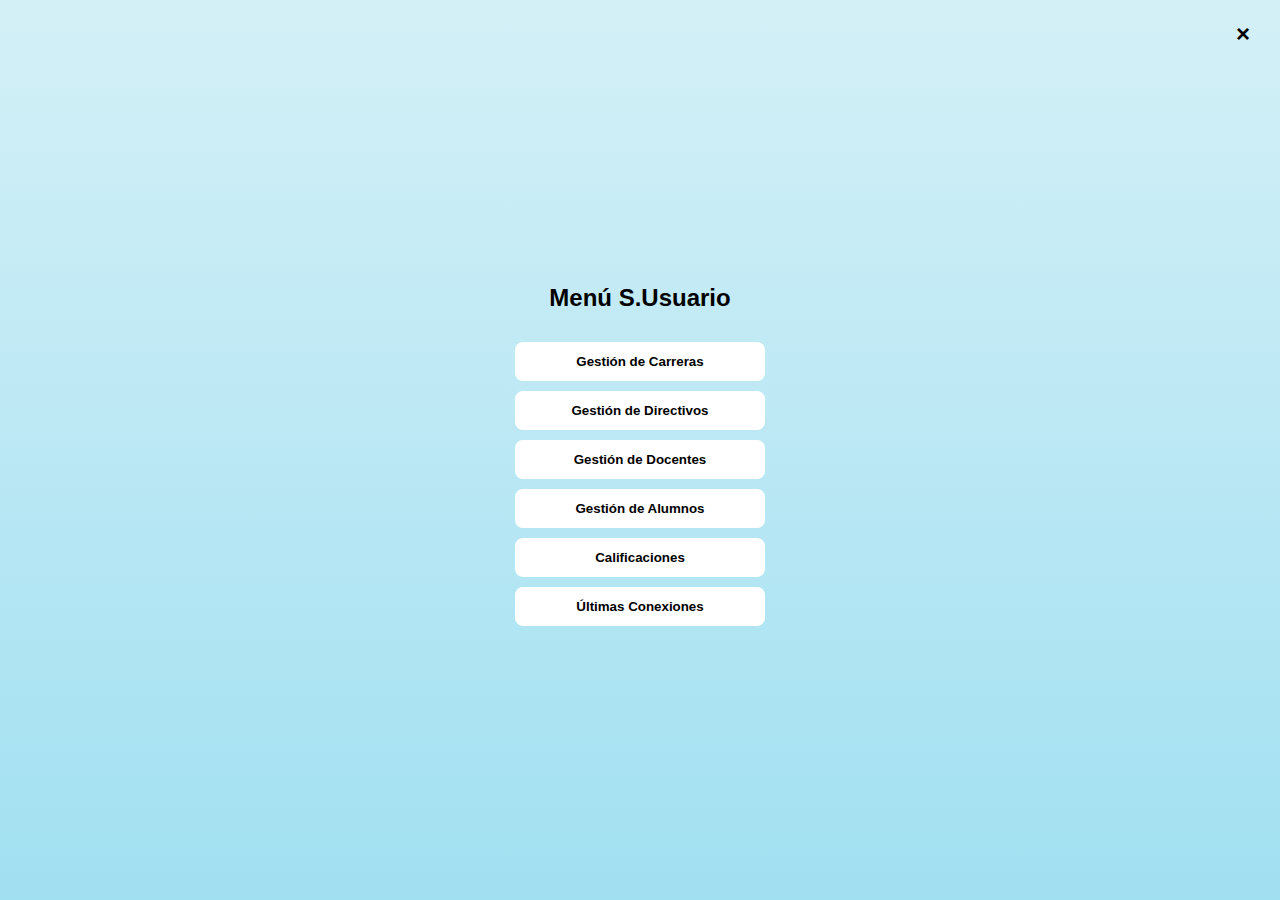
<file: Pagina-escolar-main/Pagina-escolar-master/menu-superusuario.html>
<!DOCTYPE html>
<html lang="es">
<head>
    <meta charset="UTF-8">
    <meta name="viewport" content="width=device-width, initial-scale=1.0">
    <title>Menú Superusuario</title>
    <style>
        html, body {
            height: 100%;
            margin: 0;
            font-family: Arial, sans-serif;
            background: linear-gradient(to bottom, #d4f0f7, #a1e0f1);
            display: flex;
            justify-content: center;
            align-items: center;
        }
        .menu-container {
            text-align: center;
        }
        h2 {
            margin-bottom: 30px;
        }
        .menu-button {
            display: block;
            width: 250px;
            padding: 12px;
            margin: 10px auto;
            background: white;
            border: none;
            border-radius: 8px;
            font-weight: bold;
            cursor: pointer;
            transition: transform 0.2s, background 0.3s;
        }
        .menu-button:hover {
            transform: scale(1.03);
            background: #d0e8f0;
        }
        .close-button {
            position: absolute;
            top: 20px;
            right: 30px;
            font-size: 24px;
            font-weight: bold;
            cursor: pointer;
        }
    </style>
</head>
<body>
    <div class="close-button" onclick="window.location.href='index.html'">&times;</div>
    <div class="menu-container">
        <h2>Menú S.Usuario</h2>
        <button class="menu-button" onclick="window.location.href='gestion-carreras.html'">Gestión de Carreras</button>
        <button class="menu-button">Gestión de Directivos</button>
        <button class="menu-button">Gestión de Docentes</button>
        <button class="menu-button">Gestión de Alumnos</button>
        <button class="menu-button">Calificaciones</button>
        <button class="menu-button">Últimas Conexiones</button>
    </div>
</body>
</html>
</file>
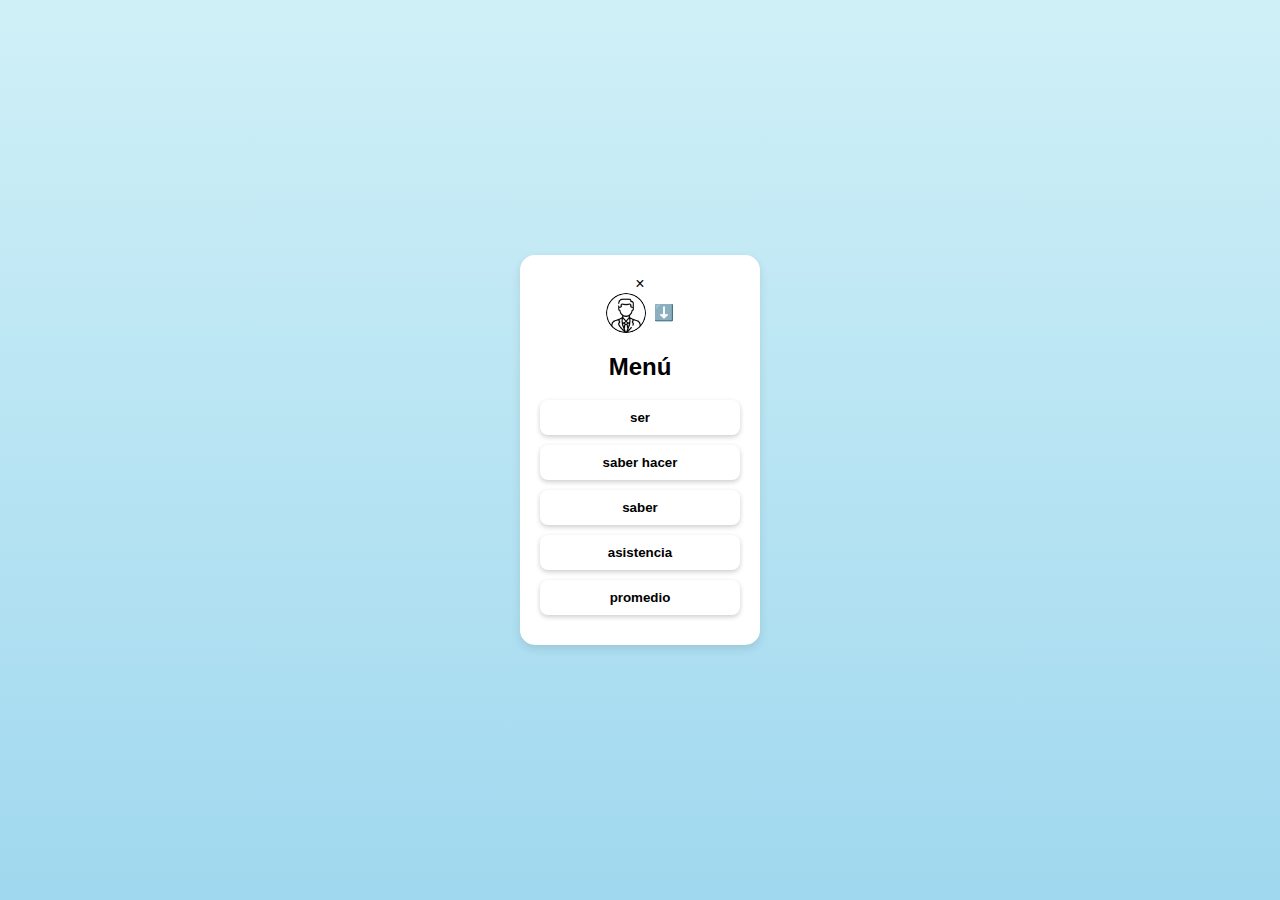
<file: Pagina-escolar-main/Pagina-escolar-master/html/menu-maestros.html>
<!DOCTYPE html>
<html lang="es">
<head>
    <meta charset="UTF-8">
    <meta name="viewport" content="width=device-width, initial-scale=1.0">
    <title>Menú Maestros</title>
    <link rel="stylesheet" href="/Pagina-escolar-main/Pagina-escolar-master/style/menu-maestros.css">
</head>
<body>
    <div class="menu-container" id="pag3">
        <div class="close-button" onclick="window.location.href='index.html'">&times;</div>
        <div class="profile">
            <img src="/Pagina-escolar-main/Pagina-escolar-master/perfilinactivo.png" alt="Usuario" />
            <span class="dropdown-icon">⬇️</span>
        </div>
        <h2>Menú</h2>
        <button onclick="cambioaser()">ser</button>
        <button onclick="cambioasaberhacer()">saber hacer</button>
        <button onclick="cambioasaber()">saber</button>
        <button onclick="cambioasistencia()">asistencia</button>
        <button onclick="cambioapromedio()">promedio</button>
    </div>

    <script src="/Pagina-escolar-main/Pagina-escolar-master/js/menu-maestros.js"></script>
</body>
</html>
</file>
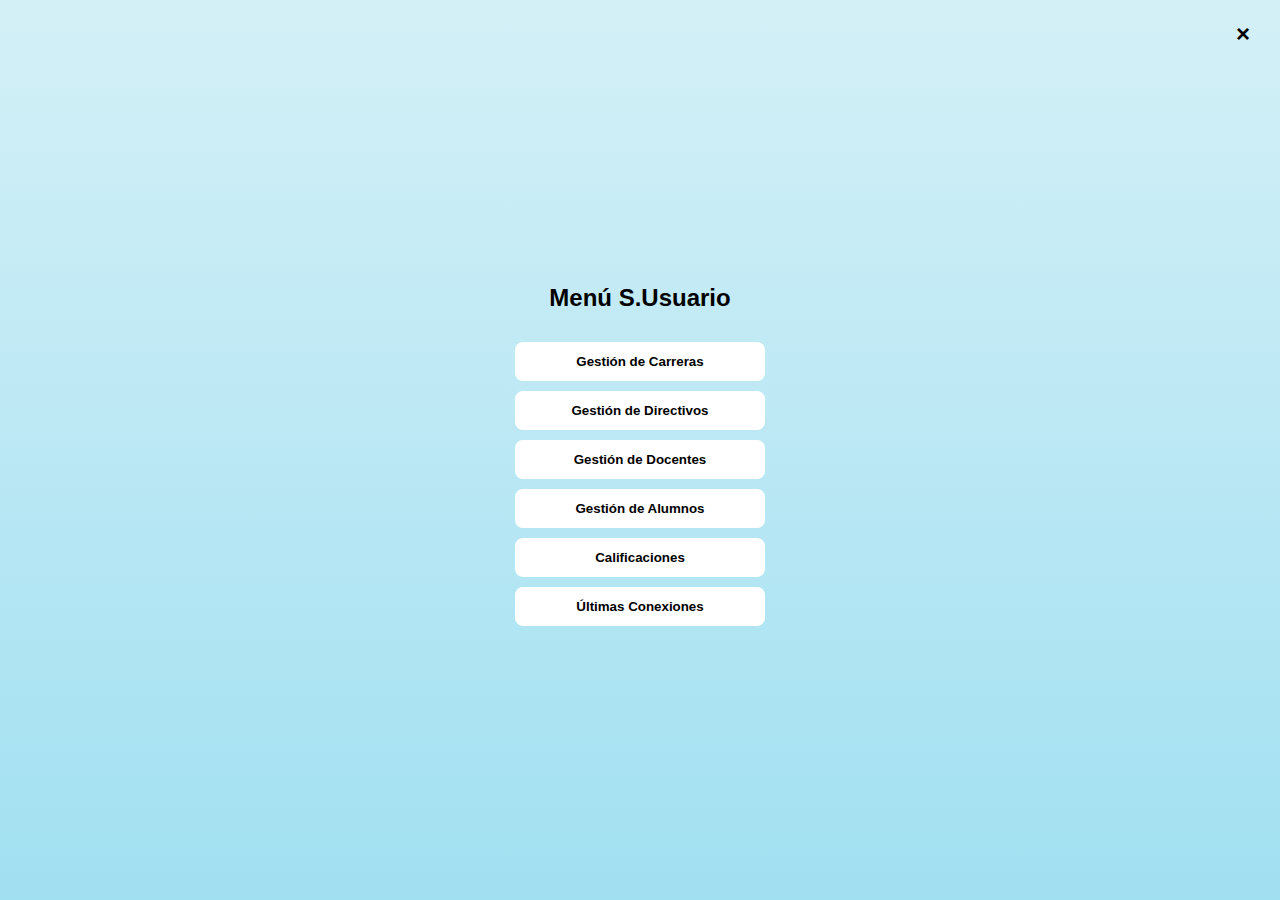
<file: Pagina-escolar-main/Pagina-escolar-master/html/menu-superusuario.html>
<!DOCTYPE html>
<html lang="es">
<head>
    <meta charset="UTF-8">
    <meta name="viewport" content="width=device-width, initial-scale=1.0">
    <link rel="stylesheet" href="/Pagina-escolar-main/Pagina-escolar-master/style/menu-super.css">
    <title>Menú Superusuario</title>
</head>
<body>
    <div class="close-button" onclick="window.location.href='index.html'">&times;</div>
    <div class="menu-container">
        <h2>Menú S.Usuario</h2>
        <button class="menu-button" onclick="window.location.href='gestion-carreras.html'">Gestión de Carreras</button>
        <button class="menu-button">Gestión de Directivos</button>
        <button class="menu-button">Gestión de Docentes</button>
        <button class="menu-button">Gestión de Alumnos</button>
        <button class="menu-button">Calificaciones</button>
        <button class="menu-button">Últimas Conexiones</button>
    </div>
</body>
</html>
</file>
<file: Pagina-escolar-main/Pagina-escolar-master/style/menu-maestros.css>
body {
    font-family: Arial, sans-serif;
    background: linear-gradient(to bottom, #d0f0f7, #a0d8ef);
    display: flex;
    justify-content: center;
    align-items: center;
    height: 100vh;
    margin: 0;
}

.menu-container {
    background: white;
    border-radius: 15px;
    padding: 20px;
    text-align: center;
    box-shadow: 0px 4px 10px rgba(0, 0, 0, 0.1);
}

.profile {
    display: flex;
    align-items: center;
    justify-content: center;
    margin-bottom: 15px;
}

.profile img {
    width: 40px;
    height: 40px;
    border-radius: 50%;
    margin-right: 8px;
}

button {
    display: block;
    width: 200px;
    margin: 10px auto;
    padding: 10px;
    border: none;
    border-radius: 8px;
    background-color: #ffffff;
    font-weight: bold;
    cursor: pointer;
    box-shadow: 0px 2px 5px rgba(0, 0, 0, 0.2);
    transition: background-color 0.3s;
}

button:hover {
    background-color: #e0f7fa;
}
</file>
<file: Pagina-escolar-main/Pagina-escolar-master/style/menu-super.css>
html, body {
            height: 100%;
            margin: 0;
            font-family: Arial, sans-serif;
            background: linear-gradient(to bottom, #d4f0f7, #a1e0f1);
            display: flex;
            justify-content: center;
            align-items: center;
        }
        .menu-container {
            text-align: center;
        }
        h2 {
            margin-bottom: 30px;
        }
        .menu-button {
            display: block;
            width: 250px;
            padding: 12px;
            margin: 10px auto;
            background: white;
            border: none;
            border-radius: 8px;
            font-weight: bold;
            cursor: pointer;
            transition: transform 0.2s, background 0.3s;
        }
        .menu-button:hover {
            transform: scale(1.03);
            background: #d0e8f0;
        }
        .close-button {
            position: absolute;
            top: 20px;
            right: 30px;
            font-size: 24px;
            font-weight: bold;
            cursor: pointer;
        }
</file>
